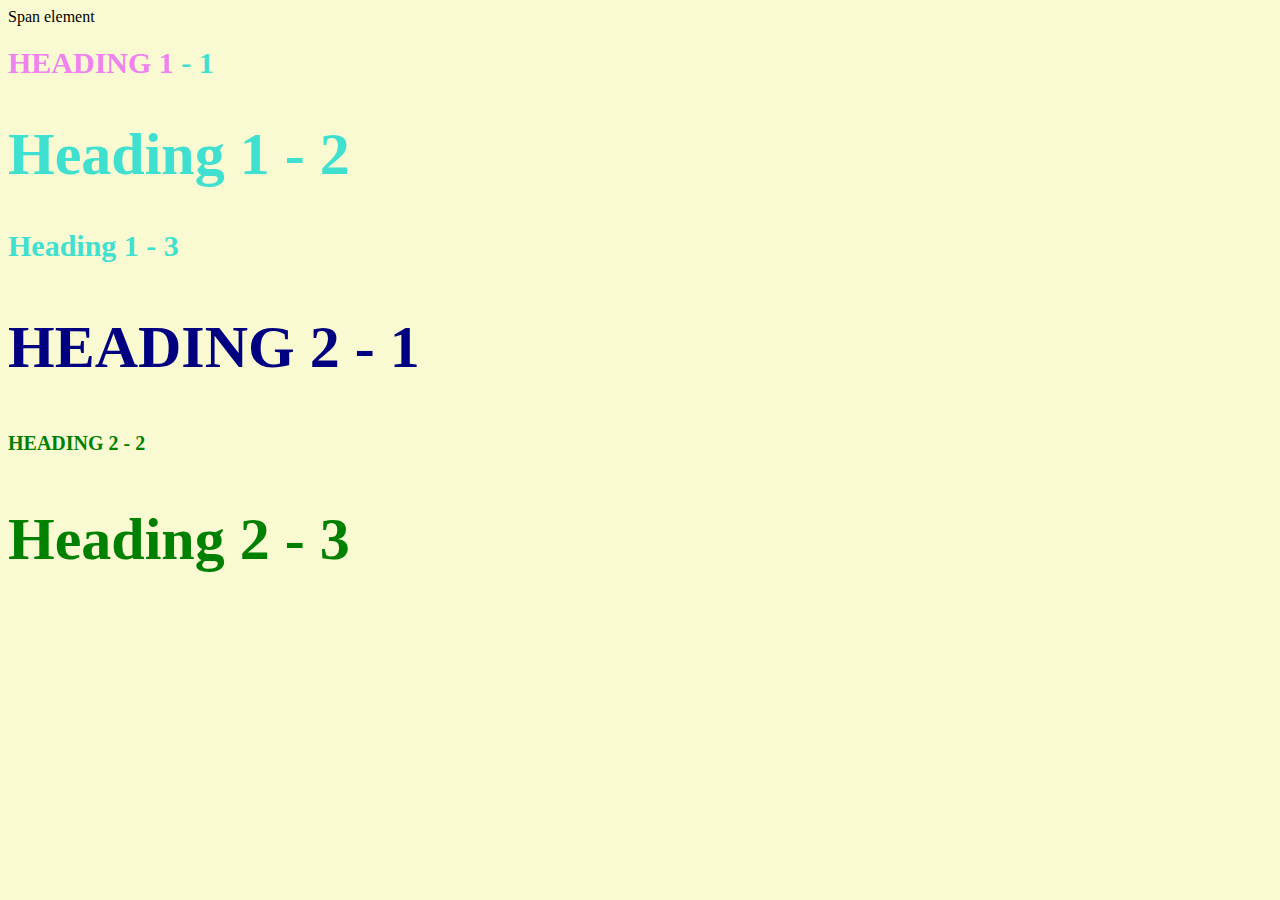
<file: style-test.html>
<!DOCTYPE html>
<html>
<head>
	<title>Style test</title>
	<link rel="stylesheet" type="text/css" href="css/test.css">
</head>
<body>
	<span>Span element</span>
	<h1 class="uppercase"><span>Heading 1</span> - 1</h1>
	<h1 class="big">Heading 1 - 2</h1>
	<h1>Heading 1 - 3</h1>
	<h2 class="big uppercase">Heading 2 - 1</h2>
	<h2 class="uppercase">Heading 2 - 2</h2>
	<h2 class="big">Heading 2 - 3</h2>

</body>
</html>
</file>
<file: css/test.css>
body{
	background-color: lightgoldenrodyellow;
}
h1{
	font-size: 30px;
	color: turquoise;
}
h2{
	font-size: 20px;
	color: lime;
}
h2{
	color: green;
}

.big{
	font-size: 60px;
}

.uppercase{
	text-transform: uppercase;
}

.big.uppercase{
	color: navy;
}

h1 span{
	color: violet;
}
</file>
